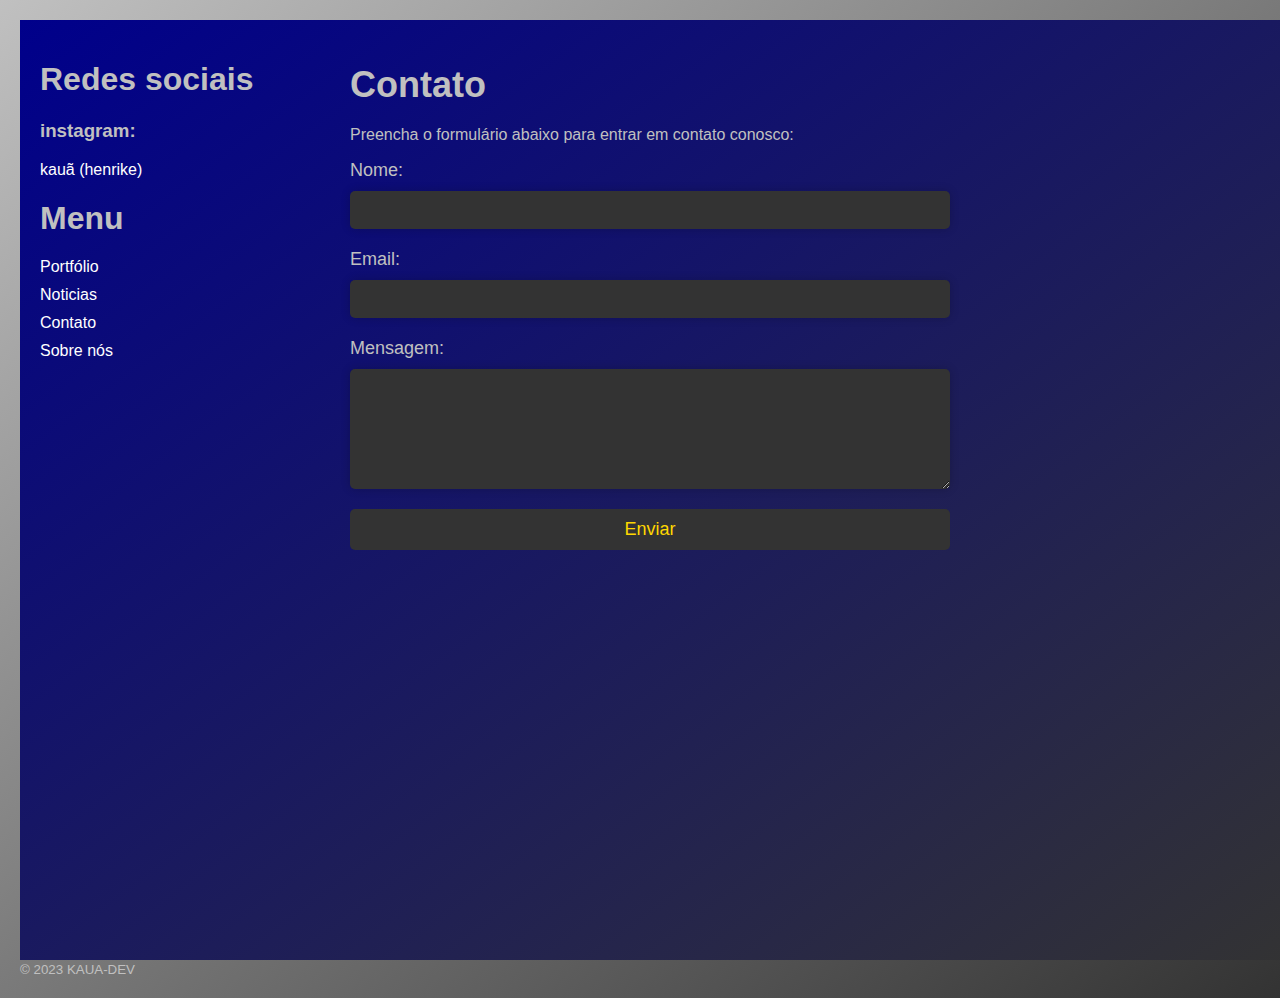
<file: contato.html>
<!DOCTYPE html>
<html lang="pt-br">

<head>
    <meta charset="UTF-8">
    <meta name="viewport" content="width=device-width, initial-scale=1.0">
    <title>Contato</title>
    <link rel="stylesheet" href="contato.css">
</head>

<body>
    <div class="container">
        <div class="menu">
            <h1>Redes sociais</h1>
            <h3>instagram:</h3>
            <ul>
                <li><a href="https://www.instagram.com">kauã (henrike)</a></li>

            </ul>
            <h1>Menu</h1>
            <ul>
                <li><a href="index.html">Portfólio</a></li>
                <li><a href="index_news.html">Noticias</a></li>
                <li><a href="contato.html">Contato</a></li>
                <li><a href="sobre-nos.html">Sobre nós</a></li>
            </ul>
        </div>
        <div class="content">
            <h1>Contato</h1>
            <p>Preencha o formulário abaixo para entrar em contato conosco:</p>
            <form>
                <label for="nome">Nome:</label>
                <input type="text" id="nome" name="nome" required>
                <label for="email">Email:</label>
                <input type="email" id="email" name="email" required>
                <label for="mensagem">Mensagem:</label>
                <textarea id="mensagem" name="mensagem" rows="5" required></textarea>
                <button type="submit">Enviar</button>
            </form>
        </div>
    </div>
    <footer>
        <small>&copy; 2023 KAUA-DEV</small>
    </footer>
</body>

</html>
</file>
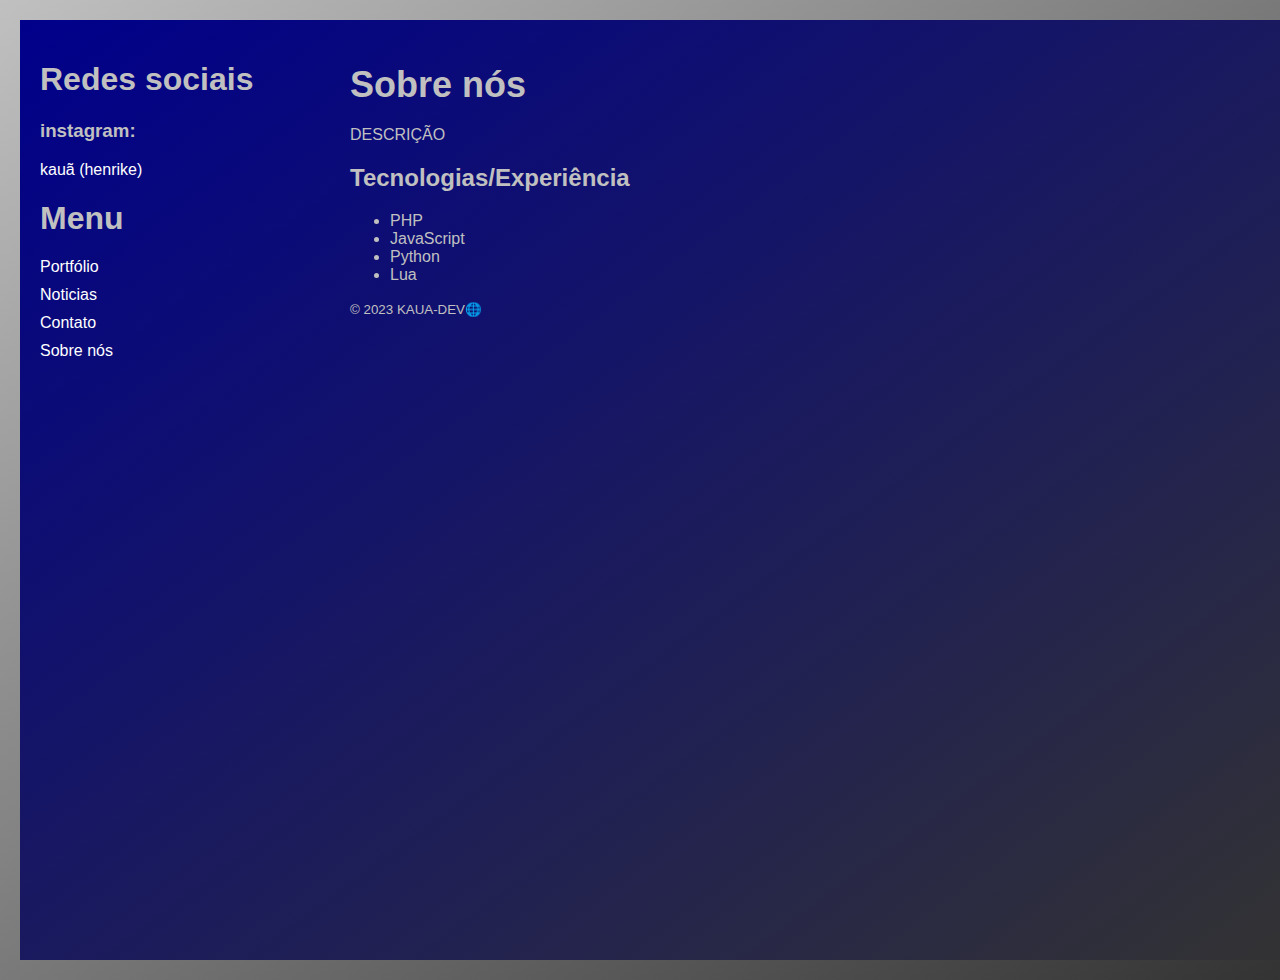
<file: sobre-nos.html>
<!DOCTYPE html>
<html lang="pt-br">

<head>
    <meta charset="UTF-8">
    <title>Sobre mim</title>
    <link href="contato.css" rel="stylesheet" type="text/css">
    <link rel="stylesheet" href="https://cdnjs.cloudflare.com/ajax/libs/font-awesome/5.15.3/css/all.min.css" />

</head>
</head>

<body>
    <div class="container">
        <div class="menu">
            <h1>Redes sociais</h1>
            <h3>instagram:</h3>
            <ul>
                <li><a href="https://www.instagram.com">kauã (henrike)</a></li>

            </ul>
            <h1>Menu</h1>
            <ul>
                <li><a href="index.html">Portfólio</a></li>
                <li><a href="index_news.html">Noticias</a></li>
                <li><a href="contato.html">Contato</a></li>
                <li><a href="sobre-nos.html">Sobre nós</a></li>
            </ul>
        </div>
        <div class="content">

            <header>
                <h1>Sobre nós</h1>
                <p class="descricao">DESCRIÇÃO</p>
                <section>
                    <h2>Tecnologias/Experiência</h2>
                    <ul>
                        <li>PHP</li>
                        <li>JavaScript</li>
                        <li>Python</li>
                        <li>Lua</li>
                    </ul>
                </section>
            </header>
            <footer>
                <small>&copy; 2023 KAUA-DEV🌐</small>
            </footer>
</body>

</html>
</file>
<file: contato.css>
:root {
    --preto-carbono: #333333;
    --prata: #c0c0c0;
    --azul-escuro: #00008b;
    --dourado: #ffd700;
}

@keyframes slide-in {
    from {
        transform: translateX(-100%);
    }

    to {
        transform: translateX(0);
    }
}

html {
    scroll-behavior: smooth;
}

input {
    transition: background-color 0.5s, color 0.5s;
    animation: slide-in 2.5s forwards;
}

body {
    background: linear-gradient(to bottom right, var(--prata), var(--preto-carbono));
    color: var(--prata);
    font-family: sans-serif;
    padding: 20px;
    margin: 0;
    transition: background-color 0.5s, color 0.5s;
    animation: slide-in 1s forwards;
}

form {
    display: flex;
    flex-direction: column;
    max-width: 600px;
}

label {
    font-size: 18px;
    margin-bottom: 10px;
}

input,
textarea {
    font-size: 16px;
    padding: 10px;
    margin-bottom: 20px;
    border: none;
    border-radius: 5px;
    background-color: var(--preto-carbono);
    color: var(--prata);
    box-shadow: 0px 0px 10px rgba(0, 0, 0, 0.2);
}

textarea {
    resize: vertical;
    min-height: 100px;
}

button[type="submit"] {
    font-size: 18px;
    padding: 10px;
    border: none;
    border-radius: 5px;
    background-color: var(--preto-carbono);
    color: var(--dourado);
    cursor: pointer;
    transition: background-color 0.5s, color 0.5s;
}

button[type="submit"]:hover {
    background-color: var(--dourado);
    color: var(--preto-carbono);
}

li:hover {
    background: #2ecc71;
    transform: scale(1.05);
    box-shadow: 0px 0px 20px rgba(0, 0, 0, 0.3);
}

/* Estilos para a página de contato */
.content {
    flex-basis: 75%;
    animation: slide-in 1.5s forwards;
}

.content h1 {
    font-size: 36px;
    margin-bottom: 20px;
    transition: background-color 0.5s, color 0.5s;
    animation: slide-in 1.5s forwards;
}

.container {
    display: flex;
    flex-wrap: wrap;
    justify-content: space-between;
    align-items: flex-start;
    width: 100%;
    height: 100vh;
    margin: 0 auto;
    padding: 20px;
    background: linear-gradient(to bottom right, var(--azul-escuro), var(--preto-carbono));
    color: var(--prata);
    transition: background-color 0.5s, color 0.5s;
    animation: slide-in 2.5s forwards;
}

.menu {
    flex-basis: 20%;
    margin-right: 20px;
    transition: background-color 0.5s, color 0.5s;
    animation: slide-in 2.5s forwards;
}

.menu h2 {
    font-size: 24px;
    margin-bottom: 10px;
    transition: background-color 0.5s, color 0.5s;
    animation: slide-in 2.5s forwards;
}

.menu ul {
    list-style: none;
    padding: 0;
    margin: 0;
    transition: background-color 0.5s, color 0.5s;
    animation: slide-in 1.8s forwards;
}

.menu li {
    margin-bottom: 10px;
    transition: background-color 0.5s, color 0.5s;
    animation: slide-in 2.5s forwards;
}

.menu a {
    color: #fff;
    text-decoration: none;
    transition: background-color 0.5s, color 0.5s;
    animation: slide-in 2.5s forwards;
}

.content {
    flex-basis: 75%;
    transition: background-color 0.5s, color 0.5s;
    animation: slide-in 1.5s forwards;
}

.content h1 {
    font-size: 36px;
    margin-bottom: 20px;
    transition: background-color 0.5s, color 0.5s;
    animation: slide-in 1.5s forwards;
}


.projeto {
    border: 1px solid #000000;
    padding: 10px;
    margin-bottom: 20px;
    background: linear-gradient(to bottom right, var(--preto-carbono), var(--prata));
    position: relative;
    transition: background-color 0.5s, color 0.5s;
    animation: slide-in 1.5s forwards;
    animation: float 5s ease-in-out infinite;
}

.projeto img {
    width: 100%;
    max-width: 400px;
    height: auto;
    margin-top: 10px;
    transition: background-color 0.5s, color 0.5s;
    animation: slide-in 1.8s forwards;
}

@keyframes float {
    0% {
        transform: translatey(0px);
    }

    50% {
        transform: translatey(-10px);
    }

    100% {
        transform: translatey(0px);
    }
}

@media only screen and (max-width: 768px) {
    .container {
        flex-direction: column;
        align-items: center;

    }

    .menu {
        margin-right: 0;
        margin-bottom: 20px;
        flex-basis: 100%;
    }

    .content {
        flex-basis: 100%;
    }
}
</file>
